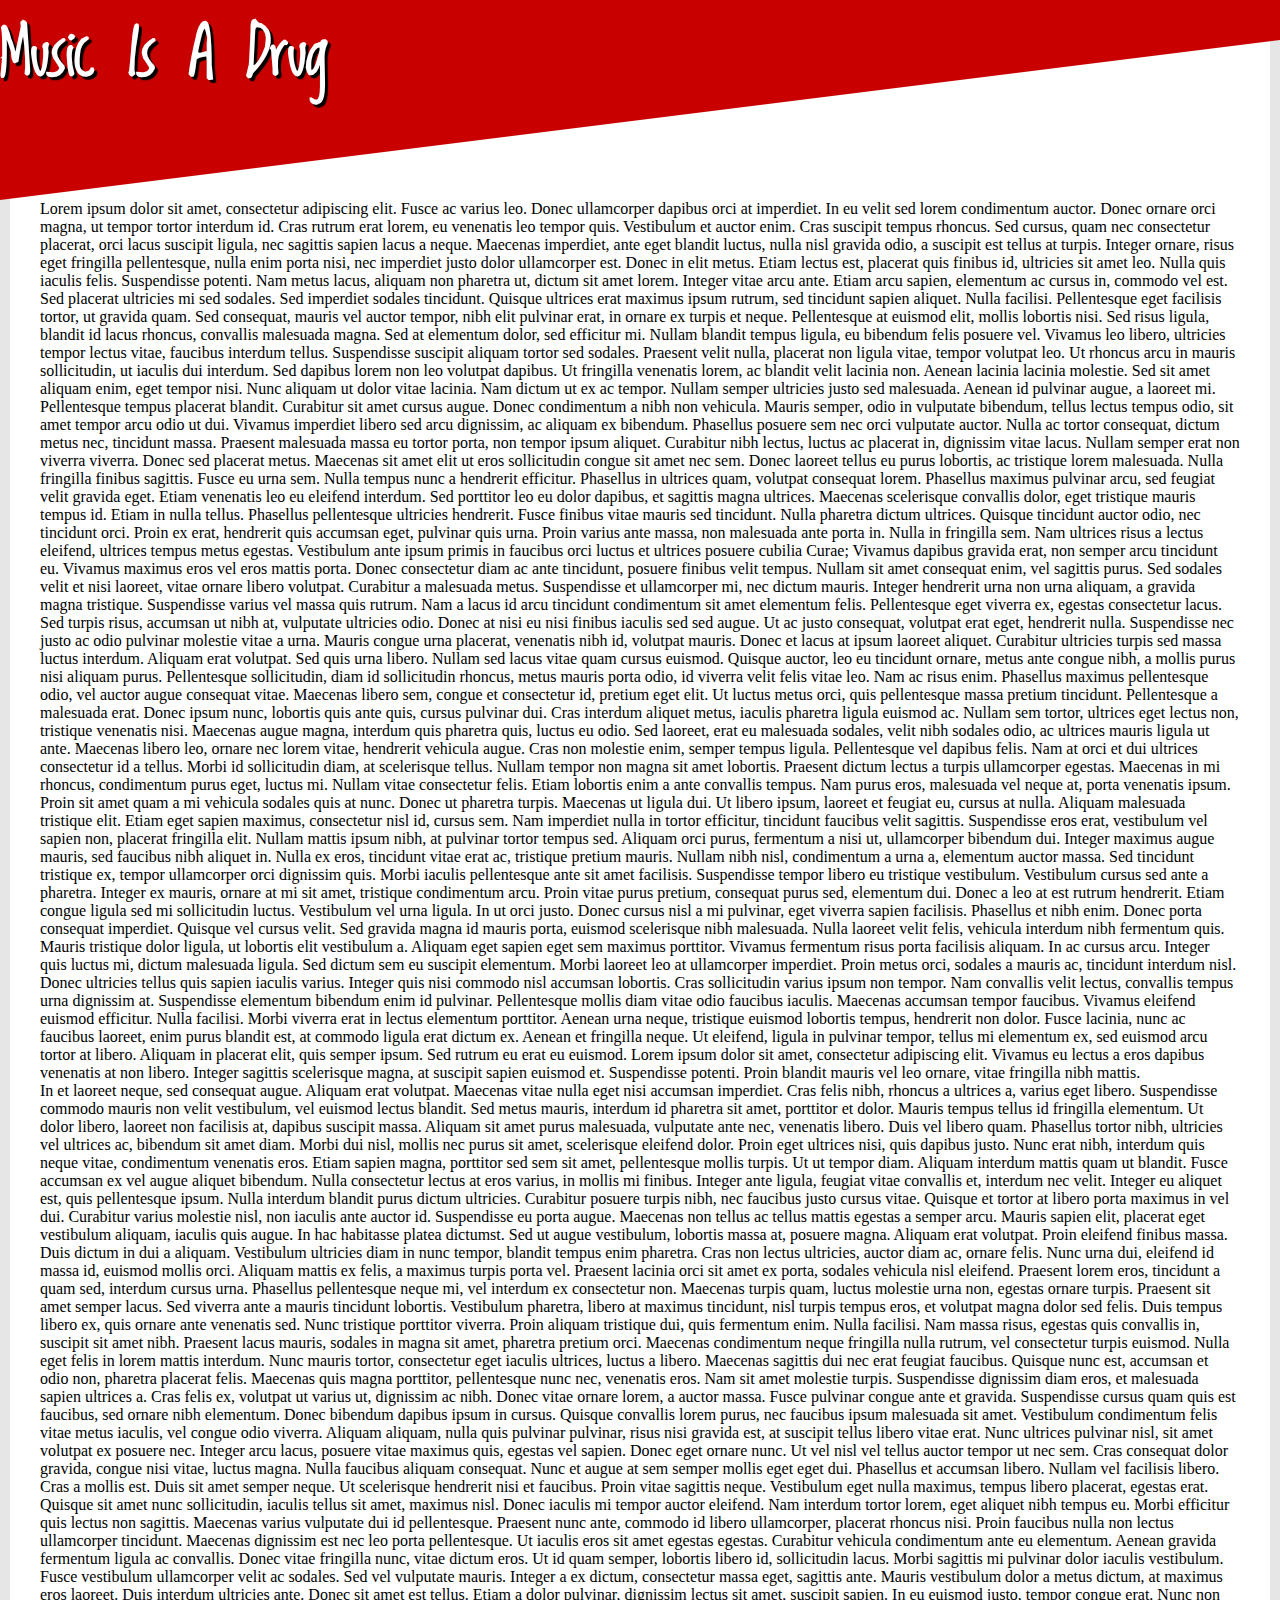
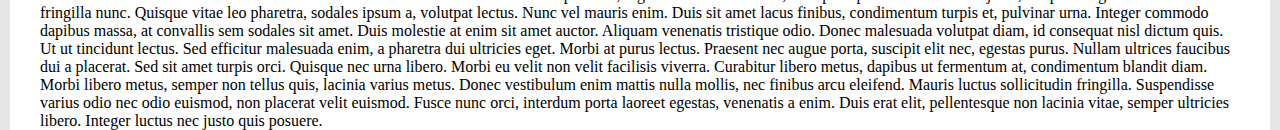
<file: design/index.html>
<!DOCTYPE html>
    <head>
       <link href="https://fonts.googleapis.com/css?family=Loved+by+the+King" rel="stylesheet">
	   <link href="main.css" rel="stylesheet">
    </head>

    <body>
        <header id="ha-header" class="ha-header ha-header-large">
            <div>
            <h1>
                Music Is A Drug
            </h1>
        </div>
        </header>

        <div class=content>


Lorem ipsum dolor sit amet, consectetur adipiscing elit. Fusce ac varius leo. Donec ullamcorper dapibus orci at imperdiet. In eu velit sed lorem condimentum auctor. Donec ornare orci magna, ut tempor tortor interdum id. Cras rutrum erat lorem, eu venenatis leo tempor quis. Vestibulum et auctor enim. Cras suscipit tempus rhoncus. Sed cursus, quam nec consectetur placerat, orci lacus suscipit ligula, nec sagittis sapien lacus a neque. Maecenas imperdiet, ante eget blandit luctus, nulla nisl gravida odio, a suscipit est tellus at turpis. Integer ornare, risus eget fringilla pellentesque, nulla enim porta nisi, nec imperdiet justo dolor ullamcorper est.

Donec in elit metus. Etiam lectus est, placerat quis finibus id, ultricies sit amet leo. Nulla quis iaculis felis. Suspendisse potenti. Nam metus lacus, aliquam non pharetra ut, dictum sit amet lorem. Integer vitae arcu ante. Etiam arcu sapien, elementum ac cursus in, commodo vel est. Sed placerat ultricies mi sed sodales. Sed imperdiet sodales tincidunt. Quisque ultrices erat maximus ipsum rutrum, sed tincidunt sapien aliquet. Nulla facilisi. Pellentesque eget facilisis tortor, ut gravida quam. Sed consequat, mauris vel auctor tempor, nibh elit pulvinar erat, in ornare ex turpis et neque. Pellentesque at euismod elit, mollis lobortis nisi.

Sed risus ligula, blandit id lacus rhoncus, convallis malesuada magna. Sed at elementum dolor, sed efficitur mi. Nullam blandit tempus ligula, eu bibendum felis posuere vel. Vivamus leo libero, ultricies tempor lectus vitae, faucibus interdum tellus. Suspendisse suscipit aliquam tortor sed sodales. Praesent velit nulla, placerat non ligula vitae, tempor volutpat leo. Ut rhoncus arcu in mauris sollicitudin, ut iaculis dui interdum. Sed dapibus lorem non leo volutpat dapibus.

Ut fringilla venenatis lorem, ac blandit velit lacinia non. Aenean lacinia lacinia molestie. Sed sit amet aliquam enim, eget tempor nisi. Nunc aliquam ut dolor vitae lacinia. Nam dictum ut ex ac tempor. Nullam semper ultricies justo sed malesuada. Aenean id pulvinar augue, a laoreet mi. Pellentesque tempus placerat blandit. Curabitur sit amet cursus augue. Donec condimentum a nibh non vehicula. Mauris semper, odio in vulputate bibendum, tellus lectus tempus odio, sit amet tempor arcu odio ut dui. Vivamus imperdiet libero sed arcu dignissim, ac aliquam ex bibendum. Phasellus posuere sem nec orci vulputate auctor. Nulla ac tortor consequat, dictum metus nec, tincidunt massa.



Praesent malesuada massa eu tortor porta, non tempor ipsum aliquet. Curabitur nibh lectus, luctus ac placerat in, dignissim vitae lacus. Nullam semper erat non viverra viverra. Donec sed placerat metus. Maecenas sit amet elit ut eros sollicitudin congue sit amet nec sem. Donec laoreet tellus eu purus lobortis, ac tristique lorem malesuada. Nulla fringilla finibus sagittis. Fusce eu urna sem. Nulla tempus nunc a hendrerit efficitur. Phasellus in ultrices quam, volutpat consequat lorem. Phasellus maximus pulvinar arcu, sed feugiat velit gravida eget. Etiam venenatis leo eu eleifend interdum. Sed porttitor leo eu dolor dapibus, et sagittis magna ultrices. Maecenas scelerisque convallis dolor, eget tristique mauris tempus id. Etiam in nulla tellus.

Phasellus pellentesque ultricies hendrerit. Fusce finibus vitae mauris sed tincidunt. Nulla pharetra dictum ultrices. Quisque tincidunt auctor odio, nec tincidunt orci. Proin ex erat, hendrerit quis accumsan eget, pulvinar quis urna. Proin varius ante massa, non malesuada ante porta in. Nulla in fringilla sem. Nam ultrices risus a lectus eleifend, ultrices tempus metus egestas. Vestibulum ante ipsum primis in faucibus orci luctus et ultrices posuere cubilia Curae; Vivamus dapibus gravida erat, non semper arcu tincidunt eu. Vivamus maximus eros vel eros mattis porta. Donec consectetur diam ac ante tincidunt, posuere finibus velit tempus. Nullam sit amet consequat enim, vel sagittis purus. Sed sodales velit et nisi laoreet, vitae ornare libero volutpat.

Curabitur a malesuada metus. Suspendisse et ullamcorper mi, nec dictum mauris. Integer hendrerit urna non urna aliquam, a gravida magna tristique. Suspendisse varius vel massa quis rutrum. Nam a lacus id arcu tincidunt condimentum sit amet elementum felis. Pellentesque eget viverra ex, egestas consectetur lacus. Sed turpis risus, accumsan ut nibh at, vulputate ultricies odio. Donec at nisi eu nisi finibus iaculis sed sed augue. Ut ac justo consequat, volutpat erat eget, hendrerit nulla. Suspendisse nec justo ac odio pulvinar molestie vitae a urna. Mauris congue urna placerat, venenatis nibh id, volutpat mauris. Donec et lacus at ipsum laoreet aliquet. Curabitur ultricies turpis sed massa luctus interdum. Aliquam erat volutpat. Sed quis urna libero.

Nullam sed lacus vitae quam cursus euismod. Quisque auctor, leo eu tincidunt ornare, metus ante congue nibh, a mollis purus nisi aliquam purus. Pellentesque sollicitudin, diam id sollicitudin rhoncus, metus mauris porta odio, id viverra velit felis vitae leo. Nam ac risus enim. Phasellus maximus pellentesque odio, vel auctor augue consequat vitae. Maecenas libero sem, congue et consectetur id, pretium eget elit. Ut luctus metus orci, quis pellentesque massa pretium tincidunt. Pellentesque a malesuada erat. Donec ipsum nunc, lobortis quis ante quis, cursus pulvinar dui. Cras interdum aliquet metus, iaculis pharetra ligula euismod ac. Nullam sem tortor, ultrices eget lectus non, tristique venenatis nisi. Maecenas augue magna, interdum quis pharetra quis, luctus eu odio. Sed laoreet, erat eu malesuada sodales, velit nibh sodales odio, ac ultrices mauris ligula ut ante.

Maecenas libero leo, ornare nec lorem vitae, hendrerit vehicula augue. Cras non molestie enim, semper tempus ligula. Pellentesque vel dapibus felis. Nam at orci et dui ultrices consectetur id a tellus. Morbi id sollicitudin diam, at scelerisque tellus. Nullam tempor non magna sit amet lobortis. Praesent dictum lectus a turpis ullamcorper egestas. Maecenas in mi rhoncus, condimentum purus eget, luctus mi. Nullam vitae consectetur felis. Etiam lobortis enim a ante convallis tempus. Nam purus eros, malesuada vel neque at, porta venenatis ipsum. Proin sit amet quam a mi vehicula sodales quis at nunc. Donec ut pharetra turpis.

Maecenas ut ligula dui. Ut libero ipsum, laoreet et feugiat eu, cursus at nulla. Aliquam malesuada tristique elit. Etiam eget sapien maximus, consectetur nisl id, cursus sem. Nam imperdiet nulla in tortor efficitur, tincidunt faucibus velit sagittis. Suspendisse eros erat, vestibulum vel sapien non, placerat fringilla elit. Nullam mattis ipsum nibh, at pulvinar tortor tempus sed.

Aliquam orci purus, fermentum a nisi ut, ullamcorper bibendum dui. Integer maximus augue mauris, sed faucibus nibh aliquet in. Nulla ex eros, tincidunt vitae erat ac, tristique pretium mauris. Nullam nibh nisl, condimentum a urna a, elementum auctor massa. Sed tincidunt tristique ex, tempor ullamcorper orci dignissim quis. Morbi iaculis pellentesque ante sit amet facilisis. Suspendisse tempor libero eu tristique vestibulum. Vestibulum cursus sed ante a pharetra. Integer ex mauris, ornare at mi sit amet, tristique condimentum arcu. Proin vitae purus pretium, consequat purus sed, elementum dui. Donec a leo at est rutrum hendrerit. Etiam congue ligula sed mi sollicitudin luctus. Vestibulum vel urna ligula. In ut orci justo. Donec cursus nisl a mi pulvinar, eget viverra sapien facilisis.

Phasellus et nibh enim. Donec porta consequat imperdiet. Quisque vel cursus velit. Sed gravida magna id mauris porta, euismod scelerisque nibh malesuada. Nulla laoreet velit felis, vehicula interdum nibh fermentum quis. Mauris tristique dolor ligula, ut lobortis elit vestibulum a. Aliquam eget sapien eget sem maximus porttitor. Vivamus fermentum risus porta facilisis aliquam. In ac cursus arcu. Integer quis luctus mi, dictum malesuada ligula.

Sed dictum sem eu suscipit elementum. Morbi laoreet leo at ullamcorper imperdiet. Proin metus orci, sodales a mauris ac, tincidunt interdum nisl. Donec ultricies tellus quis sapien iaculis varius. Integer quis nisi commodo nisl accumsan lobortis. Cras sollicitudin varius ipsum non tempor. Nam convallis velit lectus, convallis tempus urna dignissim at. Suspendisse elementum bibendum enim id pulvinar.

Pellentesque mollis diam vitae odio faucibus iaculis. Maecenas accumsan tempor faucibus. Vivamus eleifend euismod efficitur. Nulla facilisi. Morbi viverra erat in lectus elementum porttitor. Aenean urna neque, tristique euismod lobortis tempus, hendrerit non dolor. Fusce lacinia, nunc ac faucibus laoreet, enim purus blandit est, at commodo ligula erat dictum ex. Aenean et fringilla neque. Ut eleifend, ligula in pulvinar tempor, tellus mi elementum ex, sed euismod arcu tortor at libero. Aliquam in placerat elit, quis semper ipsum. Sed rutrum eu erat eu euismod. Lorem ipsum dolor sit amet, consectetur adipiscing elit. Vivamus eu lectus a eros dapibus venenatis at non libero. Integer sagittis scelerisque magna, at suscipit sapien euismod et. Suspendisse potenti. Proin blandit mauris vel leo ornare, vitae fringilla nibh mattis.

<section class="ha-waypoint" data-animate-down="ha-header-small" data-animate-up="ha-header-large">
    <!-- ... -->
</section>

In et laoreet neque, sed consequat augue. Aliquam erat volutpat. Maecenas vitae nulla eget nisi accumsan imperdiet. Cras felis nibh, rhoncus a ultrices a, varius eget libero. Suspendisse commodo mauris non velit vestibulum, vel euismod lectus blandit. Sed metus mauris, interdum id pharetra sit amet, porttitor et dolor. Mauris tempus tellus id fringilla elementum. Ut dolor libero, laoreet non facilisis at, dapibus suscipit massa. Aliquam sit amet purus malesuada, vulputate ante nec, venenatis libero. Duis vel libero quam. Phasellus tortor nibh, ultricies vel ultrices ac, bibendum sit amet diam. Morbi dui nisl, mollis nec purus sit amet, scelerisque eleifend dolor. Proin eget ultrices nisi, quis dapibus justo. Nunc erat nibh, interdum quis neque vitae, condimentum venenatis eros. Etiam sapien magna, porttitor sed sem sit amet, pellentesque mollis turpis. Ut ut tempor diam.

Aliquam interdum mattis quam ut blandit. Fusce accumsan ex vel augue aliquet bibendum. Nulla consectetur lectus at eros varius, in mollis mi finibus. Integer ante ligula, feugiat vitae convallis et, interdum nec velit. Integer eu aliquet est, quis pellentesque ipsum. Nulla interdum blandit purus dictum ultricies. Curabitur posuere turpis nibh, nec faucibus justo cursus vitae. Quisque et tortor at libero porta maximus in vel dui. Curabitur varius molestie nisl, non iaculis ante auctor id. Suspendisse eu porta augue. Maecenas non tellus ac tellus mattis egestas a semper arcu. Mauris sapien elit, placerat eget vestibulum aliquam, iaculis quis augue. In hac habitasse platea dictumst. Sed ut augue vestibulum, lobortis massa at, posuere magna. Aliquam erat volutpat. Proin eleifend finibus massa.

Duis dictum in dui a aliquam. Vestibulum ultricies diam in nunc tempor, blandit tempus enim pharetra. Cras non lectus ultricies, auctor diam ac, ornare felis. Nunc urna dui, eleifend id massa id, euismod mollis orci. Aliquam mattis ex felis, a maximus turpis porta vel. Praesent lacinia orci sit amet ex porta, sodales vehicula nisl eleifend. Praesent lorem eros, tincidunt a quam sed, interdum cursus urna. Phasellus pellentesque neque mi, vel interdum ex consectetur non. Maecenas turpis quam, luctus molestie urna non, egestas ornare turpis. Praesent sit amet semper lacus. Sed viverra ante a mauris tincidunt lobortis. Vestibulum pharetra, libero at maximus tincidunt, nisl turpis tempus eros, et volutpat magna dolor sed felis. Duis tempus libero ex, quis ornare ante venenatis sed.

Nunc tristique porttitor viverra. Proin aliquam tristique dui, quis fermentum enim. Nulla facilisi. Nam massa risus, egestas quis convallis in, suscipit sit amet nibh. Praesent lacus mauris, sodales in magna sit amet, pharetra pretium orci. Maecenas condimentum neque fringilla nulla rutrum, vel consectetur turpis euismod. Nulla eget felis in lorem mattis interdum. Nunc mauris tortor, consectetur eget iaculis ultrices, luctus a libero.

Maecenas sagittis dui nec erat feugiat faucibus. Quisque nunc est, accumsan et odio non, pharetra placerat felis. Maecenas quis magna porttitor, pellentesque nunc nec, venenatis eros. Nam sit amet molestie turpis. Suspendisse dignissim diam eros, et malesuada sapien ultrices a. Cras felis ex, volutpat ut varius ut, dignissim ac nibh. Donec vitae ornare lorem, a auctor massa. Fusce pulvinar congue ante et gravida. Suspendisse cursus quam quis est faucibus, sed ornare nibh elementum. Donec bibendum dapibus ipsum in cursus.

Quisque convallis lorem purus, nec faucibus ipsum malesuada sit amet. Vestibulum condimentum felis vitae metus iaculis, vel congue odio viverra. Aliquam aliquam, nulla quis pulvinar pulvinar, risus nisi gravida est, at suscipit tellus libero vitae erat. Nunc ultrices pulvinar nisl, sit amet volutpat ex posuere nec. Integer arcu lacus, posuere vitae maximus quis, egestas vel sapien. Donec eget ornare nunc. Ut vel nisl vel tellus auctor tempor ut nec sem. Cras consequat dolor gravida, congue nisi vitae, luctus magna. Nulla faucibus aliquam consequat. Nunc et augue at sem semper mollis eget eget dui. Phasellus et accumsan libero. Nullam vel facilisis libero. Cras a mollis est. Duis sit amet semper neque.

Ut scelerisque hendrerit nisi et faucibus. Proin vitae sagittis neque. Vestibulum eget nulla maximus, tempus libero placerat, egestas erat. Quisque sit amet nunc sollicitudin, iaculis tellus sit amet, maximus nisl. Donec iaculis mi tempor auctor eleifend. Nam interdum tortor lorem, eget aliquet nibh tempus eu. Morbi efficitur quis lectus non sagittis. Maecenas varius vulputate dui id pellentesque. Praesent nunc ante, commodo id libero ullamcorper, placerat rhoncus nisi.

Proin faucibus nulla non lectus ullamcorper tincidunt. Maecenas dignissim est nec leo porta pellentesque. Ut iaculis eros sit amet egestas egestas. Curabitur vehicula condimentum ante eu elementum. Aenean gravida fermentum ligula ac convallis. Donec vitae fringilla nunc, vitae dictum eros. Ut id quam semper, lobortis libero id, sollicitudin lacus. Morbi sagittis mi pulvinar dolor iaculis vestibulum. Fusce vestibulum ullamcorper velit ac sodales.

Sed vel vulputate mauris. Integer a ex dictum, consectetur massa eget, sagittis ante. Mauris vestibulum dolor a metus dictum, at maximus eros laoreet. Duis interdum ultricies ante. Donec sit amet est tellus. Etiam a dolor pulvinar, dignissim lectus sit amet, suscipit sapien. In eu euismod justo, tempor congue erat. Nunc non fringilla nunc. Quisque vitae leo pharetra, sodales ipsum a, volutpat lectus.

Nunc vel mauris enim. Duis sit amet lacus finibus, condimentum turpis et, pulvinar urna. Integer commodo dapibus massa, at convallis sem sodales sit amet. Duis molestie at enim sit amet auctor. Aliquam venenatis tristique odio. Donec malesuada volutpat diam, id consequat nisl dictum quis. Ut ut tincidunt lectus. Sed efficitur malesuada enim, a pharetra dui ultricies eget. Morbi at purus lectus. Praesent nec augue porta, suscipit elit nec, egestas purus. Nullam ultrices faucibus dui a placerat. Sed sit amet turpis orci. Quisque nec urna libero. Morbi eu velit non velit facilisis viverra. Curabitur libero metus, dapibus ut fermentum at, condimentum blandit diam.

Morbi libero metus, semper non tellus quis, lacinia varius metus. Donec vestibulum enim mattis nulla mollis, nec finibus arcu eleifend. Mauris luctus sollicitudin fringilla. Suspendisse varius odio nec odio euismod, non placerat velit euismod. Fusce nunc orci, interdum porta laoreet egestas, venenatis a enim. Duis erat elit, pellentesque non lacinia vitae, semper ultricies libero. Integer luctus nec justo quis posuere.
        </div>
    </body>
 </html>
</file>
<file: design/main.css>
h1 {
    font-family: 'Loved by the King', cursive;
    color: white;
    text-shadow: 3px 3px 1px #000;
    font-size : 4em;
    margin-top: 0;
}

body {
    margin:0;
    background: rgb(230,230,230);
}
header {
    background: rgb(200,0,0);
    height: 200px;
    width: 100%;
    -webkit-clip-path: polygon(100% 0, 100% 65%, 54% 100%, 0 100%, 0 0);
    clip-path: polygon(100% 0, 100% 20%, 0% 100%, 0 100%, 0 0);
    position: fixed;
}

.content  {
    padding-top: 200px;
    padding-left: 30px;
    padding-right: 30px;
    max-width: 1200px;
    margin-left: auto ;
    margin-right: auto ;
    background: white;
}
</file>
